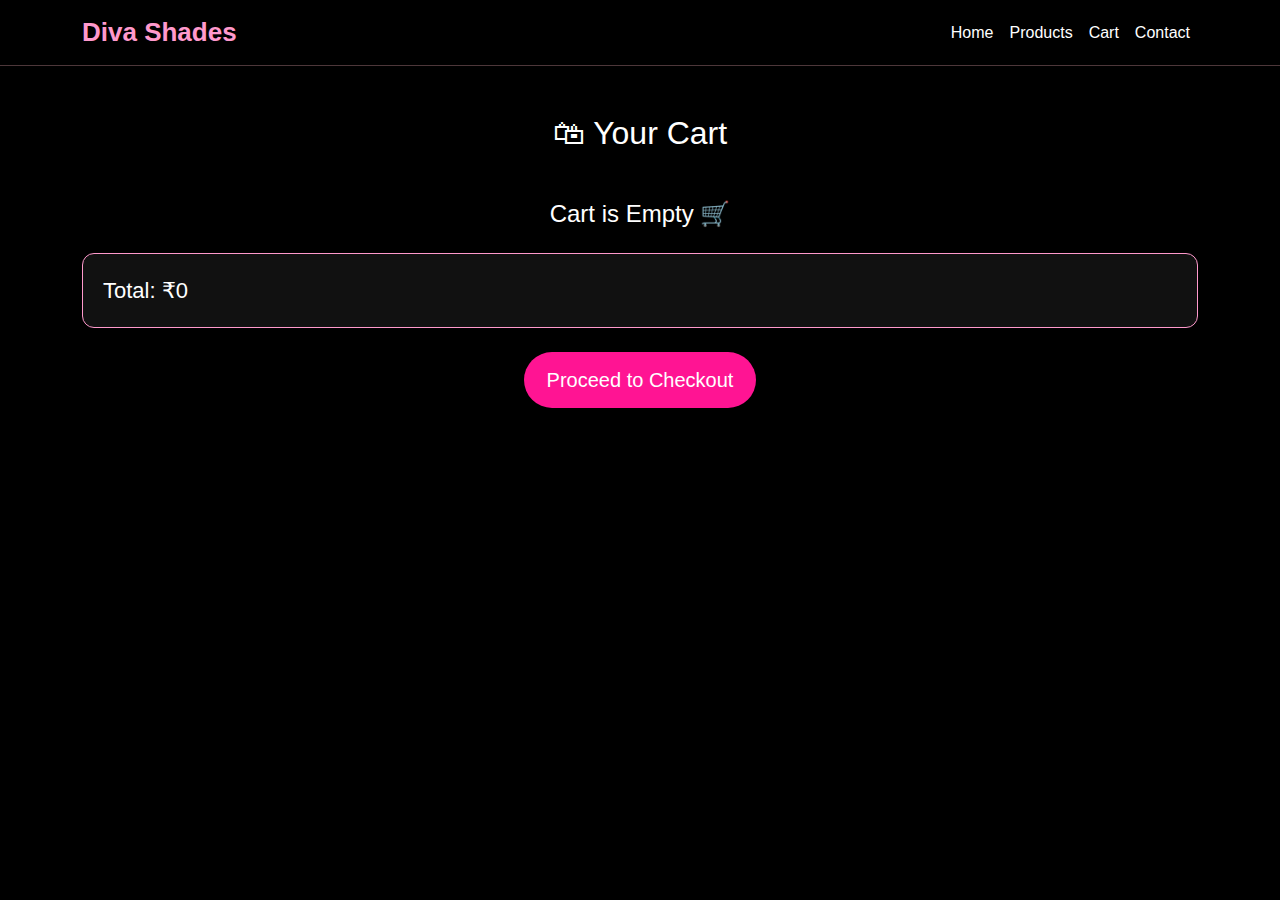
<file: cart.html>
<!DOCTYPE html>
<html lang="en">
<head>
<meta charset="UTF-8">
<title>Cart | Diva Shades</title>
<link href="https://cdn.jsdelivr.net/npm/bootstrap@5.3.3/dist/css/bootstrap.min.css" rel="stylesheet">
<style>
body { font-family: Poppins, sans-serif; background:#000; color:#fff; }
.navbar { background:#000; border-bottom:1px solid rgba(255,182,193,.3); }
.navbar-brand { color:#ff99cc !important; font-size:26px; font-weight:600; }
.cart-item { display:flex; background:#111; padding:15px; border-radius:10px; margin-bottom:12px; }
.cart-item img { width:100px; height:100px; border-radius:8px; object-fit:cover; margin-right:15px; }
.qty-btn { width:32px; height:32px; border:none; border-radius:50%; background:#ff1493; color:#fff; }
.remove-btn { background:none; border:none; color:#ff6b6b; margin-top:5px; }
.total-box { background:#111; border:1px solid #ff99cc; padding:20px; border-radius:12px; font-size:22px; }
.btn-rose { background:#ff1493; color:#fff; border-radius:30px; padding:12px 22px; }
.btn-rose:hover { background:#ff66b3; }
</style>
</head>
<body>

<nav class="navbar navbar-expand-lg">
<div class="container">
<a class="navbar-brand" href="index.html">Diva Shades</a>
<button class="navbar-toggler text-white" data-bs-toggle="collapse" data-bs-target="#nav">☰</button>
<div class="collapse navbar-collapse" id="nav">
<ul class="navbar-nav ms-auto">
<li class="nav-item"><a class="nav-link text-white" href="index.html">Home</a></li>
<li class="nav-item"><a class="nav-link text-white" href="products.html">Products</a></li>
<li class="nav-item"><a class="nav-link text-white active" href="cart.html">Cart</a></li>
<li class="nav-item"><a class="nav-link text-white" href="contact.html">Contact</a></li>
</ul>
</div>
</div>
</nav>

<div class="container py-5">
<h2 class="mb-4 text-center">🛍 Your Cart</h2>
<div id="cartItems"></div>

<div class="total-box mt-4">
Total: ₹<span id="totalPrice">0</span>
</div>

<div class="text-center mt-4">
<button onclick="goToCheckout()" class="btn btn-rose btn-lg">Proceed to Checkout</button>

</div>
</div>

<script>
function getCart(){ return JSON.parse(localStorage.getItem("diva_cart") || "[]"); }
function saveCart(cart){ localStorage.setItem("diva_cart", JSON.stringify(cart)); displayCart(); }

function changeQty(id, type){
let cart = getCart();
const item = cart.find(i => i.id === id);
if(!item) return;
if(type === "minus" && item.qty > 1) item.qty--;
else if(type === "plus") item.qty++;
saveCart(cart);
}

function removeItem(id){
let cart = getCart().filter(i => i.id !== id);
saveCart(cart);
}

function displayCart(){
const cart = getCart();
let html = "", total = 0;

if(cart.length === 0){
document.getElementById("cartItems").innerHTML = "<h4 class='text-center mt-5'>Cart is Empty 🛒</h4>";
document.getElementById("totalPrice").innerText = 0;
return;
}

cart.forEach(item => {
total += item.price * item.qty;
html += `
<div class="cart-item">
<div><img src="${item.img}"></div>
<div class="flex-grow-1">
<h5>${item.title}</h5>
<p>₹${item.price}</p>
<div class="d-flex align-items-center gap-2">
<button class="qty-btn" onclick="changeQty('${item.id}','minus')">−</button>
<span>${item.qty}</span>
<button class="qty-btn" onclick="changeQty('${item.id}','plus')">+</button>
</div>
<button class="remove-btn" onclick="removeItem('${item.id}')">Remove</button>
</div>
</div>
`;
});
document.getElementById("cartItems").innerHTML = html;
document.getElementById("totalPrice").innerText = total;
}
displayCart();

function goToCheckout(){
    const cart = getCart();
    if(cart.length === 0){
        alert("Your cart is empty! Add items before checkout 🛍️");
        return;
    }
    window.location.href = "checkout.html";
}

</script>
</body>
</html>
</file>
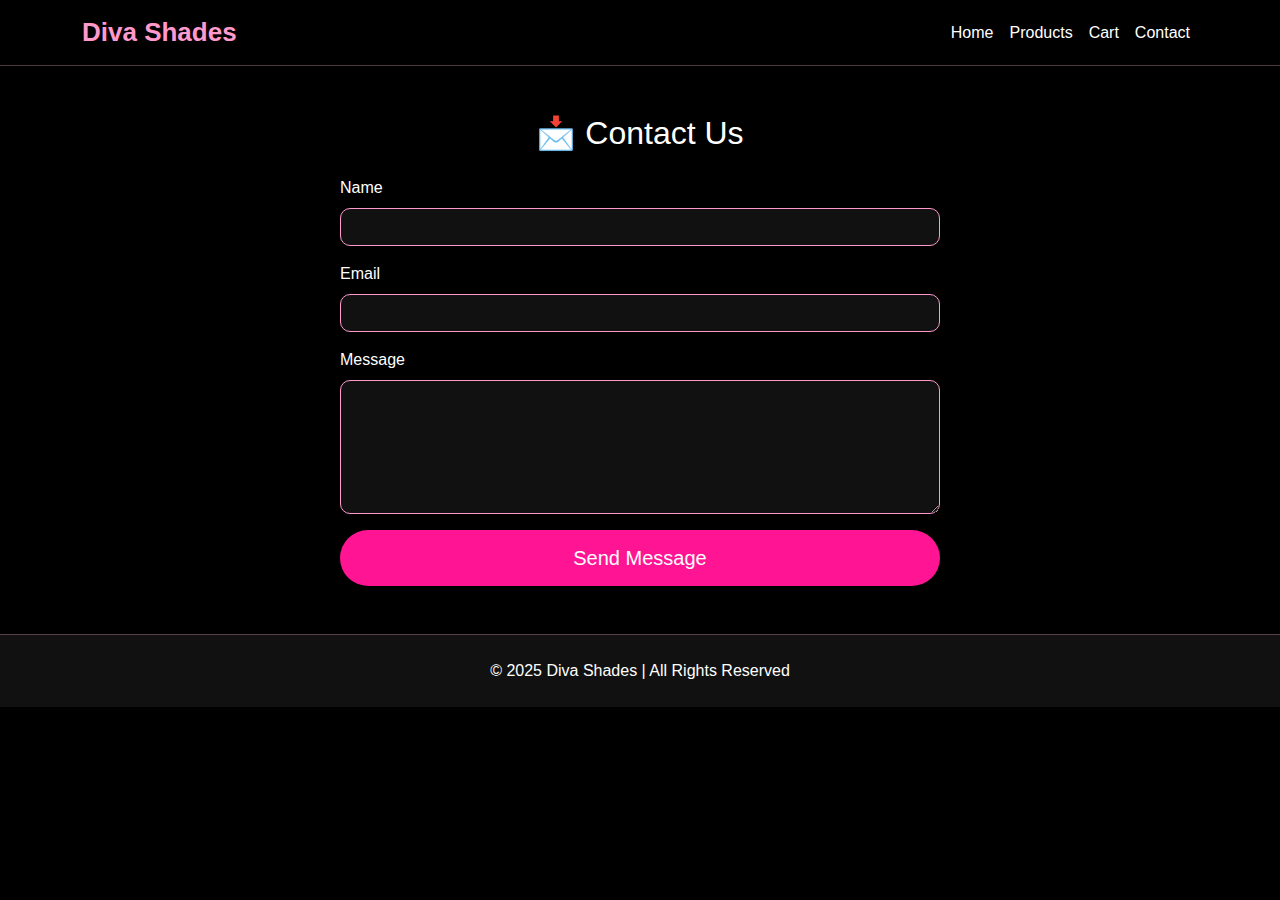
<file: contact.html>
<!DOCTYPE html>
<html lang="en">
<head>
  <meta charset="UTF-8">
  <title>Contact | Diva Shades</title>

  <!-- Bootstrap -->
  <link href="https://cdn.jsdelivr.net/npm/bootstrap@5.3.3/dist/css/bootstrap.min.css" rel="stylesheet">

  <!-- CSS inside file -->
  <style>
    body { font-family: 'Poppins', sans-serif; background: #000; color: #fff; }
    .navbar { background: #000; border-bottom: 1px solid rgba(255,182,193,0.3); }
    .navbar-brand { color: #ff99cc !important; font-size: 26px; font-weight: 600; }
    .contact-section input, .contact-section textarea {
      background: #111; border: 1px solid #ff99cc; color: #fff; border-radius: 10px;
    }
    .btn-rose { background: #ff1493; color: #fff; border-radius: 30px; padding: 12px; }
    .btn-rose:hover { background: #ff66b3; }
    footer { background: #111; border-top: 1px solid rgba(255,182,193,0.3); }
  </style>
</head>
<body>

<nav class="navbar navbar-expand-lg">
  <div class="container">
    <a class="navbar-brand" href="index.html">Diva Shades</a>
    <button class="navbar-toggler text-white" data-bs-toggle="collapse" data-bs-target="#nav">☰</button>
    <div class="collapse navbar-collapse" id="nav">
      <ul class="navbar-nav ms-auto">
        <li class="nav-item"><a class="nav-link text-white" href="index.html">Home</a></li>
        <li class="nav-item"><a class="nav-link text-white" href="products.html">Products</a></li>
        <li class="nav-item"><a class="nav-link text-white" href="cart.html">Cart</a></li>
        <li class="nav-item"><a class="nav-link text-white active" href="contact.html">Contact</a></li>
      </ul>
    </div>
  </div>
</nav>

<section class="contact-section container py-5">
  <h2 class="text-center mb-4">📩 Contact Us</h2>

  <form class="mx-auto" style="max-width: 600px;">
    <div class="mb-3">
      <label class="form-label">Name</label>
      <input type="text" class="form-control">
    </div>
    <div class="mb-3">
      <label class="form-label">Email</label>
      <input type="email" class="form-control">
    </div>
    <div class="mb-3">
      <label class="form-label">Message</label>
      <textarea rows="5" class="form-control"></textarea>
    </div>
    <button class="btn btn-rose btn-lg w-100">Send Message</button>
  </form>
</section>

<footer class="text-center py-4">
  © 2025 Diva Shades | All Rights Reserved
</footer>

</body>
</html>
</file>
